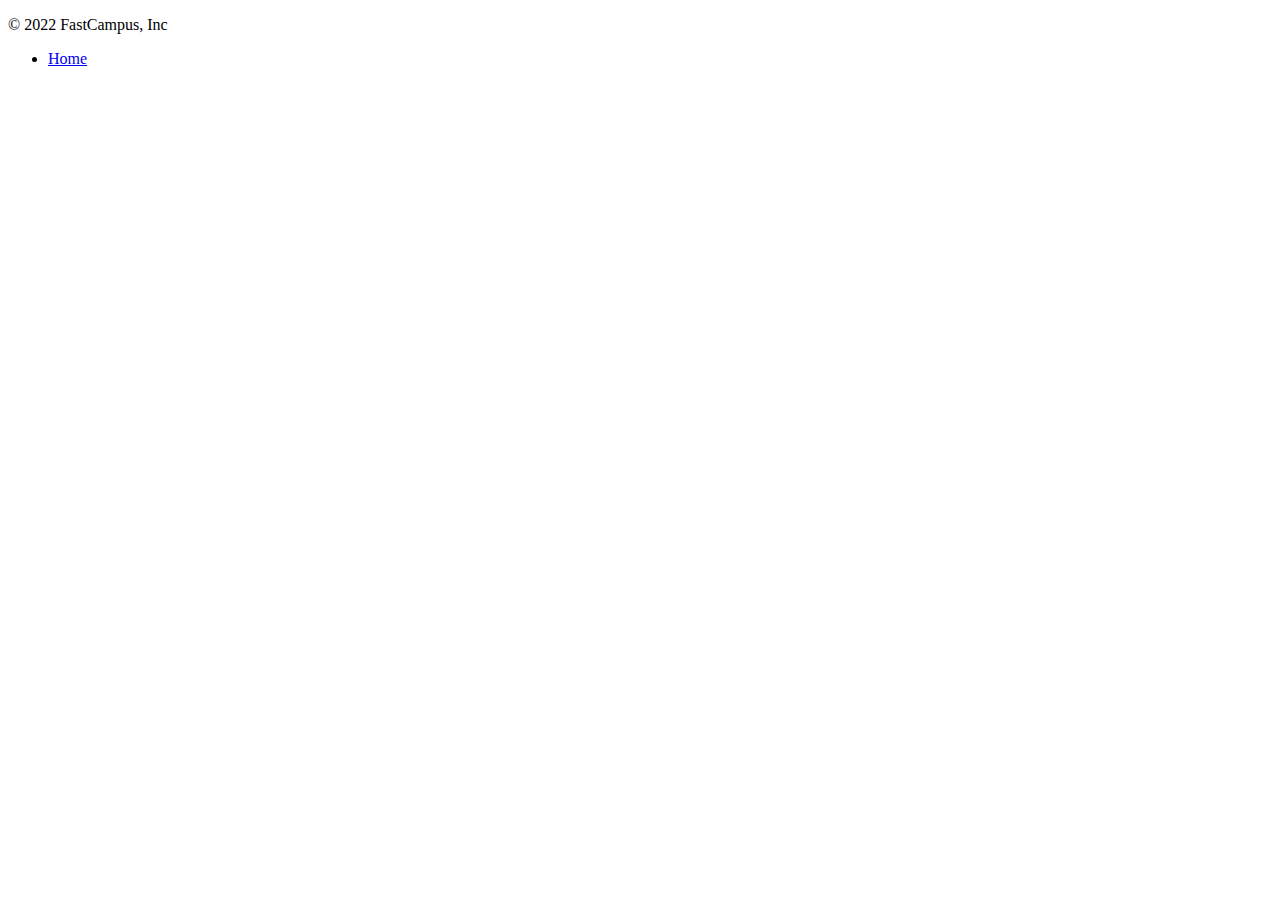
<file: src/main/resources/templates/footer.html>
<!DOCTYPE html>
<html lang="ko">
<head>
    <meta charset="UTF-8">
    <title>Footer template</title>
</head>

<body>
<footer class="container d-flex flex-wrap justify-content-between align-items-center py-3 my-4 border-top">
    <p class="col-md-4 mb-0 text-muted">&copy; 2022 FastCampus, Inc</p>

    <ul class="nav col-md-4 justify-content-end">
        <li class="nav-item"><a href="/" class="nav-link px-2 text-muted">Home</a></li>
    </ul>
</footer>
</body>
</html>
</file>
